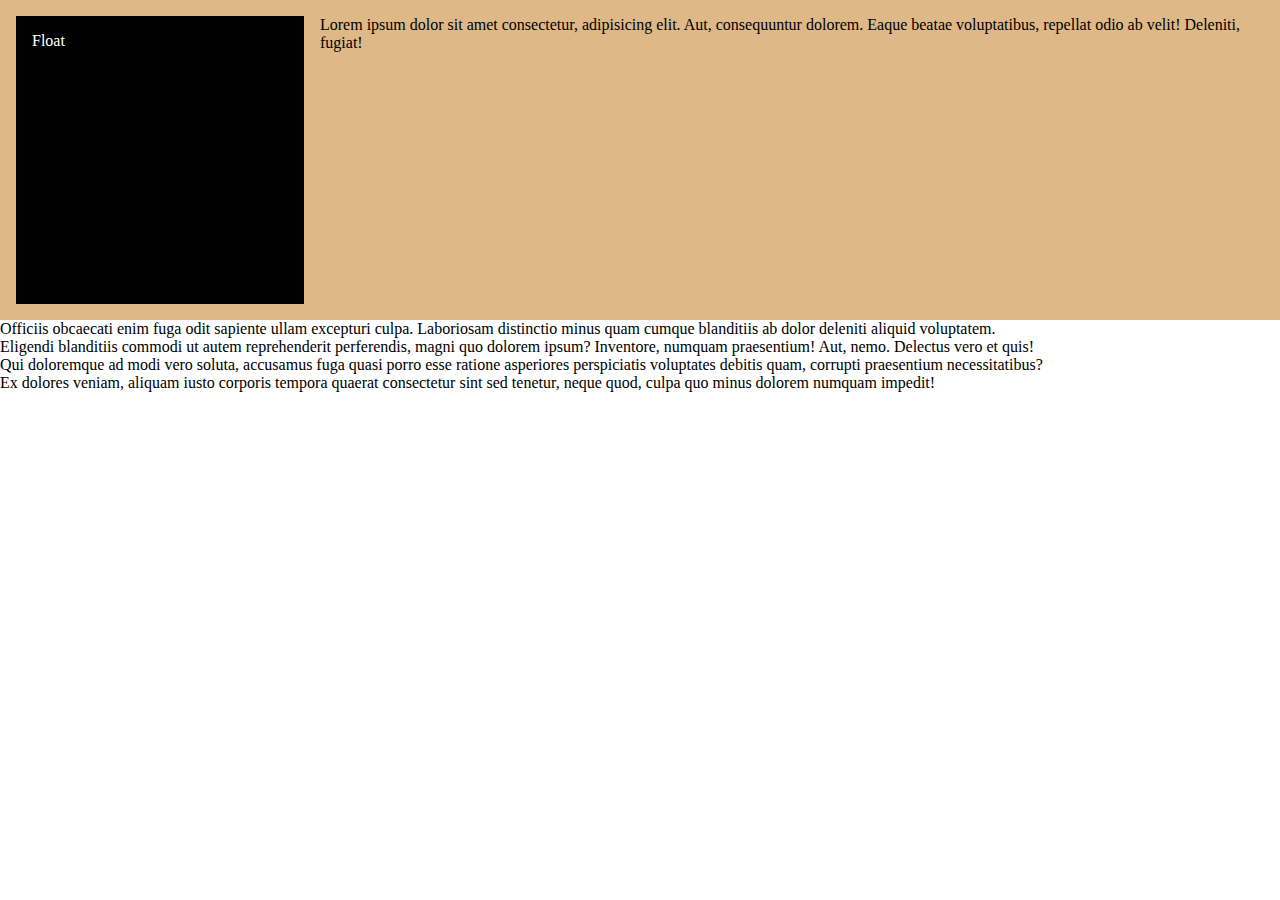
<file: Float/index.html>
<!DOCTYPE html>
<html lang="en">
  <head>
    <meta charset="UTF-8" />
    <meta name="viewport" content="width=device-width, initial-scale=1.0" />
    <title>Float</title>
    <link rel="stylesheet" href="style.css" />
  </head>
  <body>
    <section>
      <div class="block left">Float</div>
      <p>
        Lorem ipsum dolor sit amet consectetur, adipisicing elit. Aut,
        consequuntur dolorem. Eaque beatae voluptatibus, repellat odio ab velit!
        Deleniti, fugiat!
      </p>
    </section>
    <div class="clear"></div>
    <p>
      Officiis obcaecati enim fuga odit sapiente ullam excepturi culpa.
      Laboriosam distinctio minus quam cumque blanditiis ab dolor deleniti
      aliquid voluptatem.
    </p>
    <p>
      Eligendi blanditiis commodi ut autem reprehenderit perferendis, magni quo
      dolorem ipsum? Inventore, numquam praesentium! Aut, nemo. Delectus vero et
      quis!
    </p>
    <p>
      Qui doloremque ad modi vero soluta, accusamus fuga quasi porro esse
      ratione asperiores perspiciatis voluptates debitis quam, corrupti
      praesentium necessitatibus?
    </p>
    <p>
      Ex dolores veniam, aliquam iusto corporis tempora quaerat consectetur sint
      sed tenetur, neque quod, culpa quo minus dolorem numquam impedit!
    </p>
  </body>
</html>
</file>
<file: Float/style.css>
*{
    margin: 0;
    padding: 0;
    font-size: 1rem;
    font-family: verdana;
}

.block{
    width: 20vw;
    height: 20vw;
    background-color: #000;
    color: #fff;
    padding: 1rem;
}

.left{
    float: left;
    margin-right: 1rem;
}

.clear{
    clear: both;
}

section{
    background-color: burlywood;
    padding: 1rem;
    display: flow-root;
}
</file>
